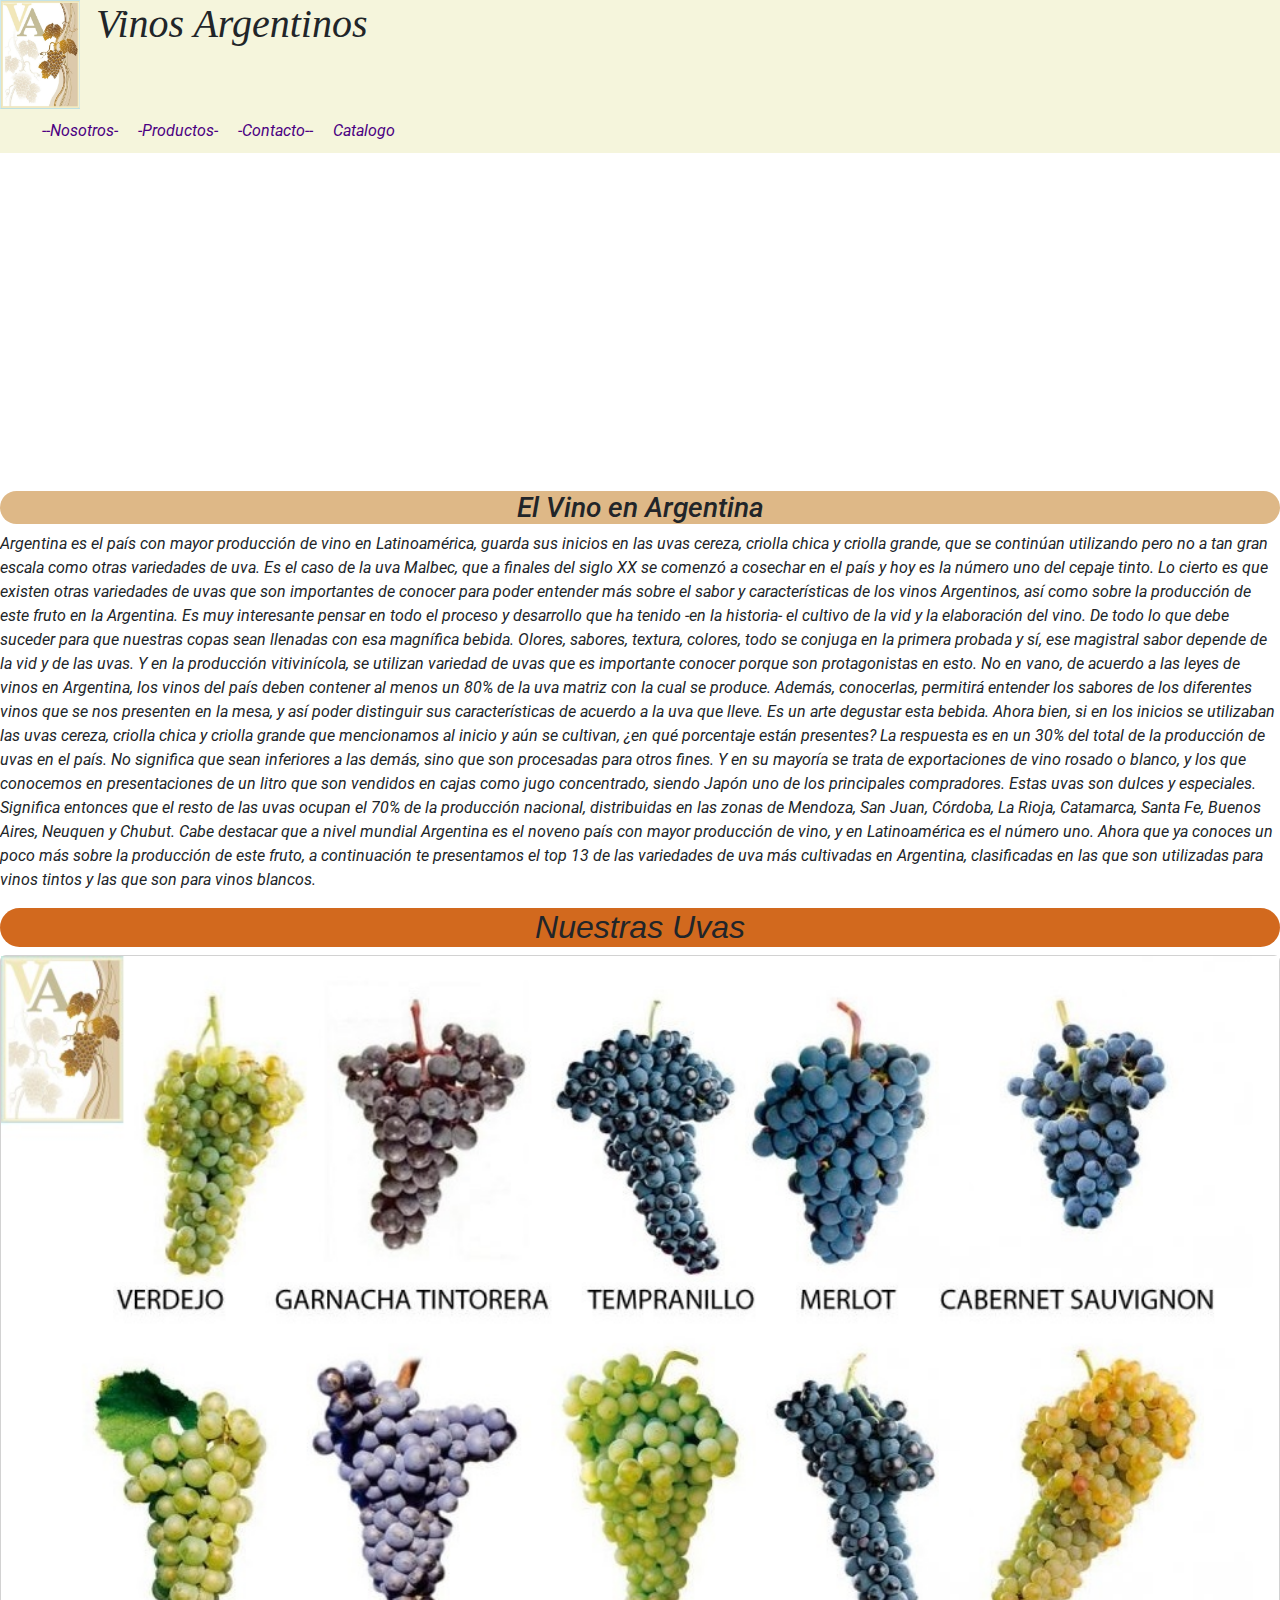
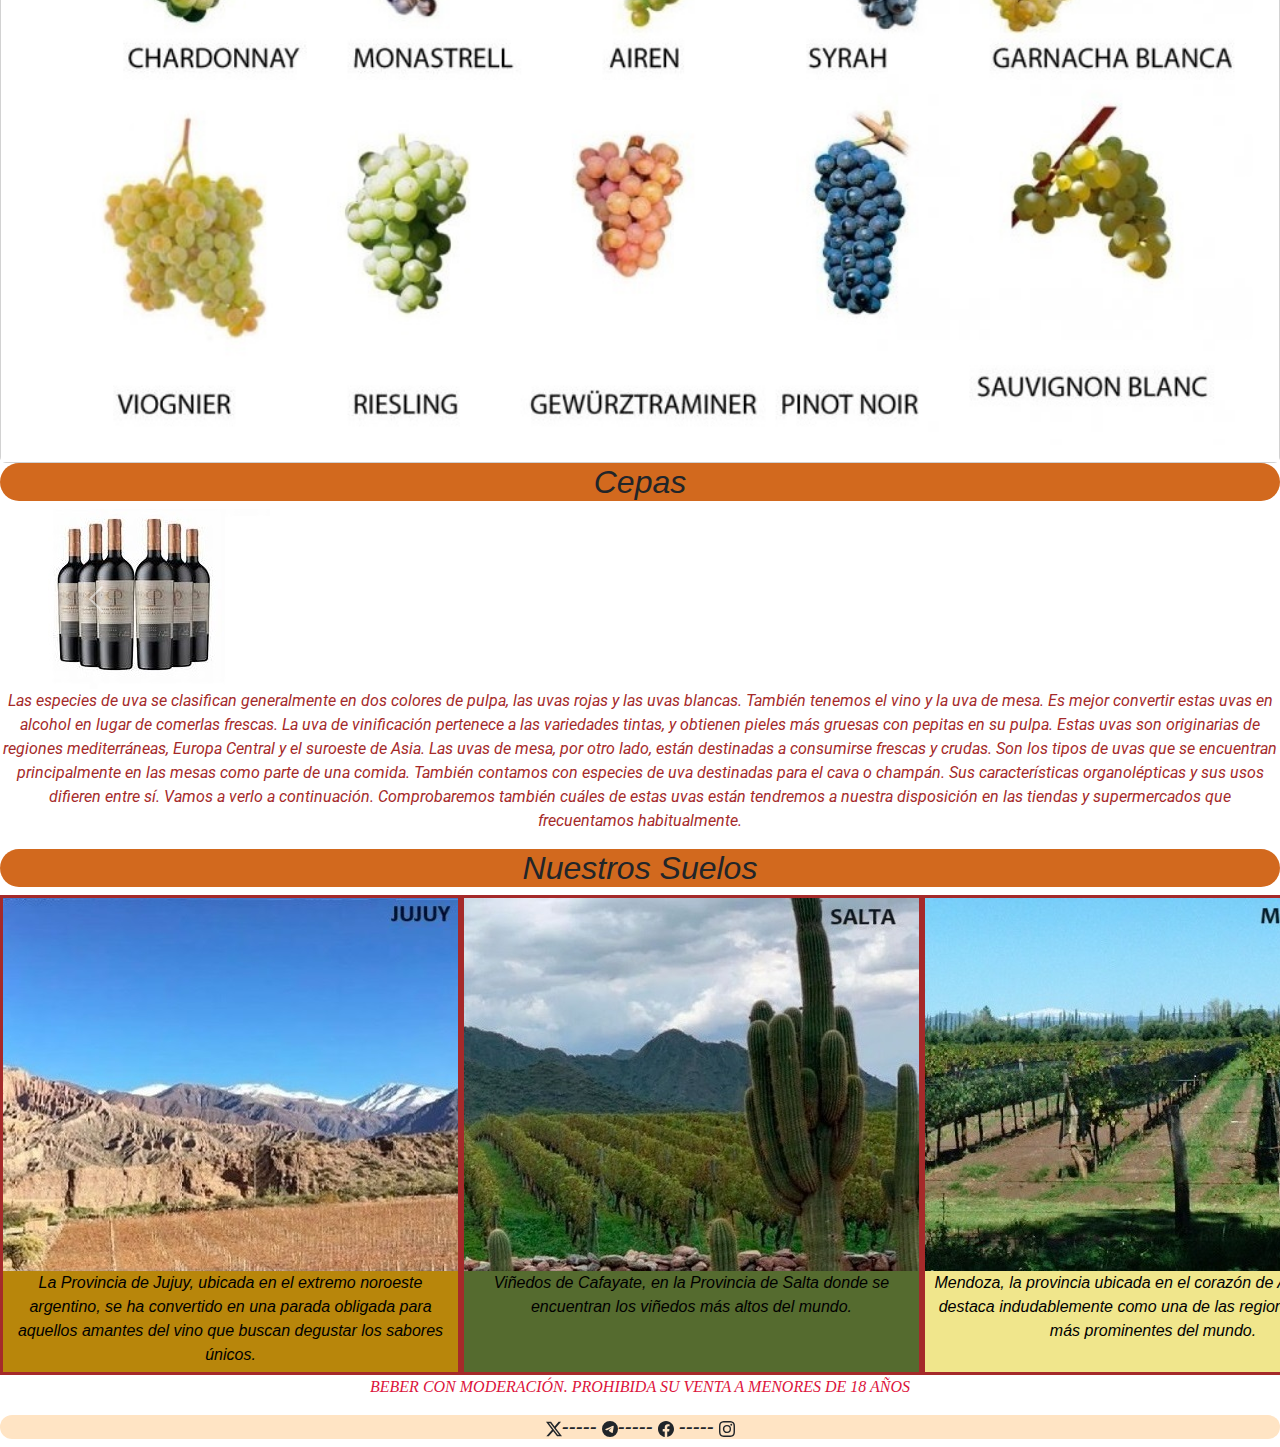
<file: pag vinos/index.html>
<!DOCTYPE html>
<html lang="en">
<head>
    <meta charset="UTF-8">
    <meta name="viewport" content="width=device-width, initial-scale=1.0">
 <link rel="stylesheet" href="css/style.css">

 <link href="https://cdn.jsdelivr.net/npm/bootstrap@5.3.3/dist/css/bootstrap.min.css" rel="stylesheet" integrity="sha384-QWTKZyjpPEjISv5WaRU9OFeRpok6YctnYmDr5pNlyT2bRjXh0JMhjY6hW+ALEwIH" crossorigin="anonymous">
    <title>Vinos Argentinos</title>
   
</head>

  <!--google fonds-->
  <link rel="preconnect" href="https://fonts.googleapis.com">
<link rel="preconnect" href="https://fonts.gstatic.com" crossorigin>
<link href="https://fonts.googleapis.com/css2?family=Roboto:ital,wght@0,100;0,300;0,400;0,500;0,700;0,900;1,100;1,300;1,400;1,500;1,700;1,900&display=swap" rel="stylesheet">
<body>
    <script src="https://cdn.jsdelivr.net/npm/bootstrap@5.3.3/dist/js/bootstrap.bundle.min.js" integrity="sha384-YvpcrYf0tY3lHB60NNkmXc5s9fDVZLESaAA55NDzOxhy9GkcIdslK1eN7N6jIeHz" crossorigin="anonymous"></script>      
   
<header>

      <div class="encabezado">
        <img class="logotipo" src="images/logo1.jpg" alt="logo">
        <h1>Vinos Argentinos</h1>
        </div> 
        <nav >
            <ul>
                <li><a href="nosotros.html">--Nosotros-</a></li>
                <li><a href="productos.html">-Productos-</a></li>
                <li><a href="contacto.html">-Contacto--</a></li>
                <li><a href="catalogo.html">Catalogo</a></li>
            </ul>
        </nav>
   
    </header>
    
    <iframe width="800" height="315" src="https://www.youtube.com/embed/RqM18HM9F3o?si=zg0kXcN9IVac1ut9" title="YouTube video player" frameborder="0" allow="accelerometer; autoplay; clipboard-write; encrypted-media; gyroscope; picture-in-picture; web-share" referrerpolicy="strict-origin-when-cross-origin" allowfullscreen></iframe>

<h3>El Vino en Argentina</h3>
<p>Argentina es el país con mayor producción de vino en Latinoamérica, guarda sus inicios en las uvas cereza, criolla chica y criolla grande, que se continúan utilizando pero no a tan gran escala como otras variedades de uva.

    Es el caso de la uva Malbec, que a finales del siglo XX se comenzó a cosechar en el país y hoy es la número uno del cepaje tinto.
    
    Lo cierto es que existen otras variedades de uvas que son importantes de conocer para poder entender más sobre el sabor y características de los vinos Argentinos, así como sobre la producción de este fruto en la Argentina.
    Es muy interesante pensar en todo el proceso y desarrollo que ha tenido -en la historia- el cultivo de la vid y la elaboración del vino. De todo lo que debe suceder para que nuestras copas sean llenadas con esa magnífica bebida. Olores, sabores, textura, colores, todo se conjuga en la primera probada y sí, ese magistral sabor depende de la vid y de las uvas.

Y en la producción vitivinícola, se utilizan variedad de uvas que es importante conocer porque son protagonistas en esto. No en vano, de acuerdo a las leyes de vinos en Argentina, los vinos del país deben contener al menos un 80% de la uva matriz con la cual se produce.

Además, conocerlas, permitirá entender los sabores de los diferentes vinos que se nos presenten en la mesa, y así poder distinguir sus características de acuerdo a la uva que lleve. Es un arte degustar esta bebida.
Ahora bien, si en los inicios se utilizaban las uvas cereza, criolla chica y criolla grande que mencionamos al inicio y aún se cultivan, ¿en qué porcentaje están presentes? La respuesta es en un 30% del total de la producción de uvas en el país. No significa que sean inferiores a las demás, sino que son procesadas para otros fines.

Y en su mayoría se trata de exportaciones de vino rosado o blanco, y los que conocemos en presentaciones de un litro que son vendidos en cajas como jugo concentrado, siendo Japón uno de los principales compradores. Estas uvas son dulces y especiales.

Significa entonces que el resto de las uvas ocupan el 70% de la producción nacional, distribuidas en las zonas de Mendoza, San Juan, Córdoba, La Rioja, Catamarca, Santa Fe, Buenos Aires, Neuquen y Chubut.

Cabe destacar que a nivel mundial Argentina es el noveno país con mayor producción de vino, y en Latinoamérica es el número uno.

Ahora que ya conoces un poco más sobre la producción de este fruto, a continuación te presentamos el top 13 de las variedades de uva más cultivadas en Argentina, clasificadas en las que son utilizadas para vinos tintos y las que son para vinos blancos.
</p>
        <section> 
            <h2>Nuestras Uvas</h2>
            <article>
                <div class="card"> 
                    <img src="images/uvas.jpg" alt="uvas">
                </div>
                
            </article>
        </section>
        
       <section class="carrusel">
        <h2>Cepas</h2>
        <div id="carouselExampleIndicators" class="carousel slide">
           
            <div class="carousel-indicators">
              <button type="button" data-bs-target="#carouselExampleIndicators" data-bs-slide-to="0" class="active" aria-current="true" aria-label="Slide 1"></button>
              <button type="button" data-bs-target="#carouselExampleIndicators" data-bs-slide-to="1" aria-label="Slide 2"></button>
              <button type="button" data-bs-target="#carouselExampleIndicators" data-bs-slide-to="2" aria-label="Slide 3"></button>
            </div>
            <div class="carousel-inner">
              <div class="carousel-item active">
                <img src="images/v-carrusel-1.jpg" class="d-block w-30" alt="vinos-carrusel-1">
              </div>
              <div class="carousel-item">
                <img src="images/v-carrusel-2.jpg" class="d-block w-30" alt="vinos-carrsel-2">
              </div>
              <div class="carousel-item">
                <img src="images/v-carrusel-3.jpg" class="d-block w-30" alt="vinos-carrusel-3">
              </div>
            </div>
            <button class="carousel-control-prev" type="button" data-bs-target="#carouselExampleIndicators" data-bs-slide="prev">
              <span class="carousel-control-prev-icon" aria-hidden="true"></span>
              <span class="visually-hidden">Previous</span>
            </button>
            <button class="carousel-control-next" type="button" data-bs-target="#carouselExampleIndicators" data-bs-slide="next">
              <span class="carousel-control-next-icon" aria-hidden="true"></span>
              <span class="visually-hidden">Next</span>
            </button>
          </div>
       </section>
        <section>
            <p>Las especies de uva se clasifican generalmente en dos colores de pulpa, las uvas rojas y las uvas blancas. También tenemos el vino y la uva de mesa. Es mejor convertir estas uvas en alcohol en lugar de comerlas frescas. La uva de vinificación pertenece a las variedades tintas, y obtienen pieles más gruesas con pepitas en su pulpa. Estas uvas son originarias de regiones mediterráneas, Europa Central y el suroeste de Asia.
                Las uvas de mesa, por otro lado, están destinadas a consumirse frescas y crudas. Son los tipos de uvas que se encuentran principalmente en las mesas como parte de una comida. También contamos con especies de uva destinadas para el cava o champán.
                Sus características organolépticas y sus usos difieren entre sí. Vamos a verlo a continuación. Comprobaremos también cuáles de estas uvas están tendremos a nuestra disposición en las tiendas y supermercados que frecuentamos habitualmente.</p>
        </section>
    </main>
    <aside>
        <!--Para definir/declarar el contenido secundario/terciario del html
        banners, publicidad-->
    </aside>
    <h2>Nuestros Suelos</h2>
    <section class="grid-container">
    
        <div class="grid-item-jujuy">
           <img src="images/bodega-jujuy-2.jpg" alt="Bodega Jujuy">
           <p>La Provincia de Jujuy, ubicada en el extremo noroeste argentino,
            se ha convertido en una parada obligada para aquellos amantes del vino
             que buscan degustar los sabores únicos.</p>
        </div>

         <div class="grid-item-salta">
            <img src="images/bodega-salta.jpg" alt="Bodega Salta">
            <p>Viñedos de Cafayate, en la Provincia de Salta donde se encuentran los viñedos más altos del mundo.</p>
        </div>


        <div class="grid-item-mendoza">
            <img src="images/bodega-mendoza - copia.jpg" alt="Bodega Mendoza">
            <p>Mendoza, la provincia ubicada en el corazón de Argentina, se destaca indudablemente como una de las regiones vinícolas más prominentes del mundo.</p>
        </div>
    
    
    </section>


<footer>
    <p>BEBER CON MODERACIÓN. PROHIBIDA SU VENTA A MENORES DE 18 AÑOS</p>
 <section>
    <h5><svg xmlns="http://www.w3.org/2000/svg" width="16" height="16" fill="currentColor" class="bi bi-twitter-x" viewBox="0 0 16 16">
        <path d="M12.6.75h2.454l-5.36 6.142L16 15.25h-4.937l-3.867-5.07-4.425 5.07H.316l5.733-6.57L0 .75h5.063l3.495 4.633L12.601.75Zm-.86 13.028h1.36L4.323 2.145H2.865z"/>
      </svg>-----
      <svg xmlns="http://www.w3.org/2000/svg" width="16" height="16" fill="currentColor" class="bi bi-telegram" viewBox="0 0 16 16">
        <path d="M16 8A8 8 0 1 1 0 8a8 8 0 0 1 16 0M8.287 5.906q-1.168.486-4.666 2.01-.567.225-.595.442c-.03.243.275.339.69.47l.175.055c.408.133.958.288 1.243.294q.39.01.868-.32 3.269-2.206 3.374-2.23c.05-.012.12-.026.166.016s.042.12.037.141c-.03.129-1.227 1.241-1.846 1.817-.193.18-.33.307-.358.336a8 8 0 0 1-.188.186c-.38.366-.664.64.015 1.088.327.216.589.393.85.571.284.194.568.387.936.629q.14.092.27.187c.331.236.63.448.997.414.214-.02.435-.22.547-.82.265-1.417.786-4.486.906-5.751a1.4 1.4 0 0 0-.013-.315.34.34 0 0 0-.114-.217.53.53 0 0 0-.31-.093c-.3.005-.763.166-2.984 1.09"/>
      </svg>-----
      <svg xmlns="http://www.w3.org/2000/svg" width="16" height="16" fill="currentColor" class="bi bi-facebook" viewBox="0 0 16 16">
        <path d="M16 8.049c0-4.446-3.582-8.05-8-8.05C3.58 0-.002 3.603-.002 8.05c0 4.017 2.926 7.347 6.75 7.951v-5.625h-2.03V8.05H6.75V6.275c0-2.017 1.195-3.131 3.022-3.131.876 0 1.791.157 1.791.157v1.98h-1.009c-.993 0-1.303.621-1.303 1.258v1.51h2.218l-.354 2.326H9.25V16c3.824-.604 6.75-3.934 6.75-7.951"/>
      </svg>
      -----
      <svg xmlns="http://www.w3.org/2000/svg" width="16" height="16" fill="currentColor" class="bi bi-instagram" viewBox="0 0 16 16">
        <path d="M8 0C5.829 0 5.556.01 4.703.048 3.85.088 3.269.222 2.76.42a3.9 3.9 0 0 0-1.417.923A3.9 3.9 0 0 0 .42 2.76C.222 3.268.087 3.85.048 4.7.01 5.555 0 5.827 0 8.001c0 2.172.01 2.444.048 3.297.04.852.174 1.433.372 1.942.205.526.478.972.923 1.417.444.445.89.719 1.416.923.51.198 1.09.333 1.942.372C5.555 15.99 5.827 16 8 16s2.444-.01 3.298-.048c.851-.04 1.434-.174 1.943-.372a3.9 3.9 0 0 0 1.416-.923c.445-.445.718-.891.923-1.417.197-.509.332-1.09.372-1.942C15.99 10.445 16 10.173 16 8s-.01-2.445-.048-3.299c-.04-.851-.175-1.433-.372-1.941a3.9 3.9 0 0 0-.923-1.417A3.9 3.9 0 0 0 13.24.42c-.51-.198-1.092-.333-1.943-.372C10.443.01 10.172 0 7.998 0zm-.717 1.442h.718c2.136 0 2.389.007 3.232.046.78.035 1.204.166 1.486.275.373.145.64.319.92.599s.453.546.598.92c.11.281.24.705.275 1.485.039.843.047 1.096.047 3.231s-.008 2.389-.047 3.232c-.035.78-.166 1.203-.275 1.485a2.5 2.5 0 0 1-.599.919c-.28.28-.546.453-.92.598-.28.11-.704.24-1.485.276-.843.038-1.096.047-3.232.047s-2.39-.009-3.233-.047c-.78-.036-1.203-.166-1.485-.276a2.5 2.5 0 0 1-.92-.598 2.5 2.5 0 0 1-.6-.92c-.109-.281-.24-.705-.275-1.485-.038-.843-.046-1.096-.046-3.233s.008-2.388.046-3.231c.036-.78.166-1.204.276-1.486.145-.373.319-.64.599-.92s.546-.453.92-.598c.282-.11.705-.24 1.485-.276.738-.034 1.024-.044 2.515-.045zm4.988 1.328a.96.96 0 1 0 0 1.92.96.96 0 0 0 0-1.92m-4.27 1.122a4.109 4.109 0 1 0 0 8.217 4.109 4.109 0 0 0 0-8.217m0 1.441a2.667 2.667 0 1 1 0 5.334 2.667 2.667 0 0 1 0-5.334"/>
      </svg>
        </h5>
       
 </section>
</footer>
</body> 
</html>
</file>
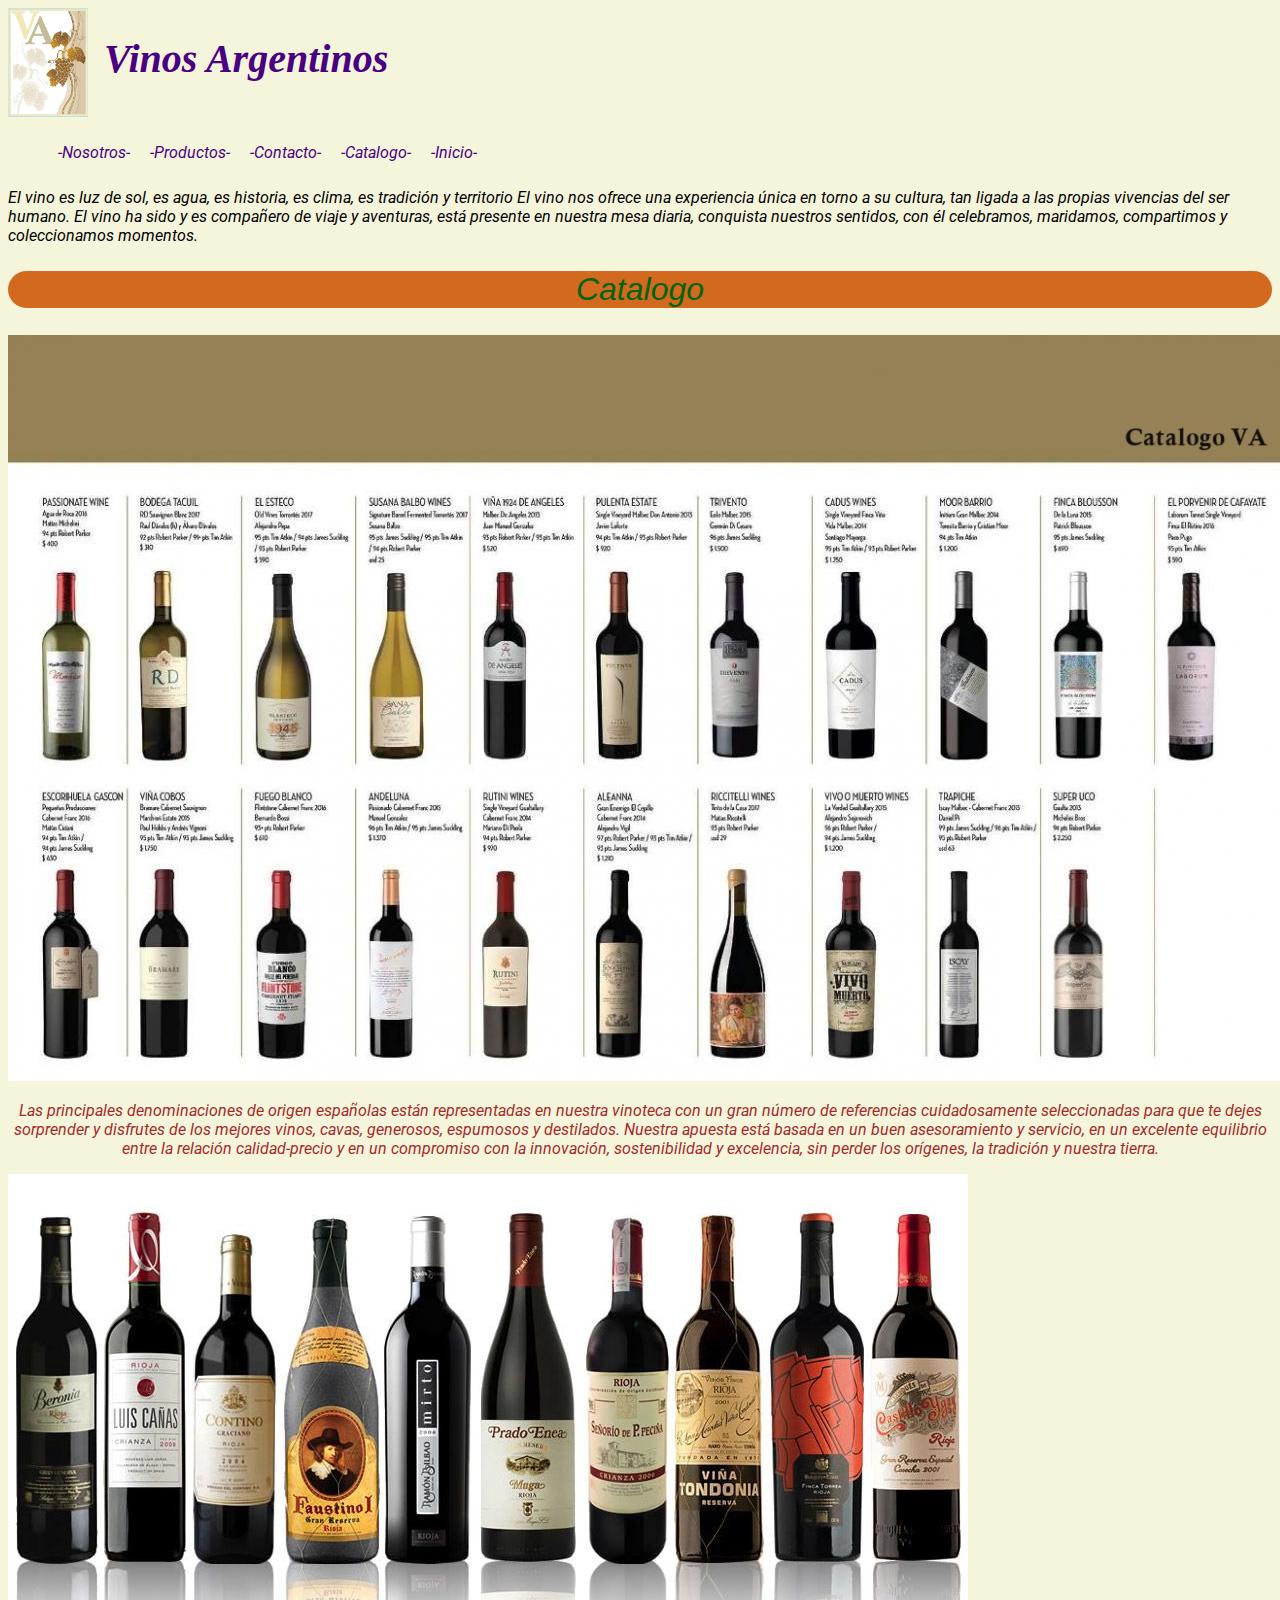
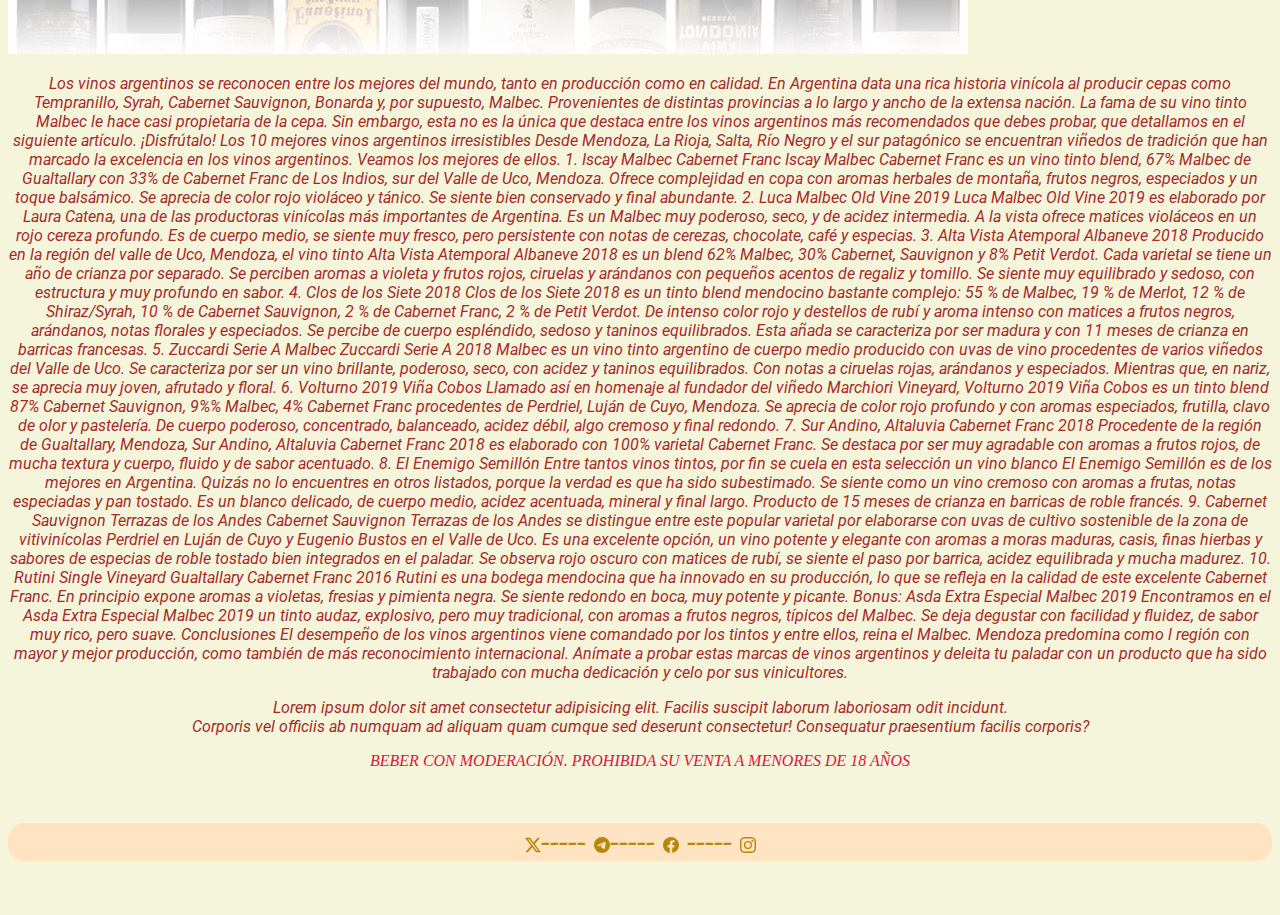
<file: pag vinos/catalogo.html>
<!DOCTYPE html>
<html lang="en">

<head>
    <meta charset="UTF-8">
    <meta name="viewport" content="width=device-width, initial-scale=1.0">
 <link rel="stylesheet" href="css/style.css">
    <title>Vinos Argentinos Catalogo</title>

</head>

<!--google fonds-->
<link rel="preconnect" href="https://fonts.googleapis.com">
<link rel="preconnect" href="https://fonts.gstatic.com" crossorigin>
<link
    href="https://fonts.googleapis.com/css2?family=Roboto:ital,wght@0,100;0,300;0,400;0,500;0,700;0,900;1,100;1,300;1,400;1,500;1,700;1,900&display=swap"
    rel="stylesheet">

<body>
    <header>

    <div class="encabezado">
        <img class="logotipo" src="images/logo1.jpg" alt="logo">
        <h1>Vinos Argentinos</h1>


    </div>

    <nav>
        <ul>
            <li><a href="nosotros.html">-Nosotros-</a></li>
            <li><a href="productos.html">-Productos-</a></li>
            <li><a href="contacto.html">-Contacto-</a></li>
            <li><a href="catalogo.html">-Catalogo-</a></li>
            <li><a href="inicio.html">-Inicio-</a></li>
        </ul>
    </nav>
</header>


    <p>El vino es luz de sol, es agua, es historia, es clima, es tradición y territorio
        El vino nos ofrece una experiencia única en torno a su cultura, tan ligada a las propias vivencias del ser
        humano. El vino ha sido y es compañero de viaje y aventuras, está presente en nuestra mesa diaria, conquista
        nuestros sentidos, con él celebramos, maridamos, compartimos y coleccionamos momentos.
    </p>
    <section>
        <h2>Catalogo</h2>
        <article>
            <div class="card2">
                <img src="images/CATALOGO2.jpg" alt="CATALOGO">
            </div>

            <P>Las principales denominaciones de origen españolas están representadas en nuestra vinoteca con un gran
                número de referencias cuidadosamente seleccionadas para que te dejes sorprender y disfrutes de los
                mejores vinos, cavas, generosos, espumosos y destilados.

                Nuestra apuesta está basada en un buen asesoramiento y servicio, en un excelente equilibrio entre la
                relación calidad-precio y en un compromiso con la innovación, sostenibilidad y excelencia, sin perder
                los orígenes, la tradición y nuestra tierra.

            </P>
            <div class="card2">
                <img src="images/CATALOGO.jpg" alt="CATALOGO">
            </div>

            <P>Los vinos argentinos se reconocen entre los mejores del mundo, tanto en producción como en calidad.

                En Argentina data una rica historia vinícola al producir cepas como Tempranillo, Syrah, Cabernet
                Sauvignon, Bonarda y, por supuesto, Malbec. Provenientes de distintas provincias a lo largo y ancho de
                la extensa nación.

                La fama de su vino tinto Malbec le hace casi propietaria de la cepa. Sin embargo, esta no es la única
                que destaca entre los vinos argentinos más recomendados que debes probar, que detallamos en el siguiente
                artículo.

                ¡Disfrútalo!

                Los 10 mejores vinos argentinos irresistibles
                Desde Mendoza, La Rioja, Salta, Río Negro y el sur patagónico se encuentran viñedos de tradición que han
                marcado la excelencia en los vinos argentinos. Veamos los mejores de ellos.

                1. Iscay Malbec Cabernet Franc


                Iscay Malbec Cabernet Franc es un vino tinto blend, 67% Malbec de Gualtallary con 33% de Cabernet Franc
                de Los Indios, sur del Valle de Uco, Mendoza.

                Ofrece complejidad en copa con aromas herbales de montaña, frutos negros, especiados y un toque
                balsámico. Se aprecia de color rojo violáceo y tánico. Se siente bien conservado y final abundante.

                2. Luca Malbec Old Vine 2019


                Luca Malbec Old Vine 2019 es elaborado por Laura Catena, una de las productoras vinícolas más
                importantes de Argentina.

                Es un Malbec muy poderoso, seco, y de acidez intermedia. A la vista ofrece matices violáceos en un rojo
                cereza profundo.

                Es de cuerpo medio, se siente muy fresco, pero persistente con notas de cerezas, chocolate, café y
                especias.

                3. Alta Vista Atemporal Albaneve 2018


                Producido en la región del valle de Uco, Mendoza, el vino tinto Alta Vista Atemporal Albaneve 2018 es un
                blend 62% Malbec, 30% Cabernet, Sauvignon y 8% Petit Verdot. Cada varietal se tiene un año de crianza
                por separado.

                Se perciben aromas a violeta y frutos rojos, ciruelas y arándanos con pequeños acentos de regaliz y
                tomillo. Se siente muy equilibrado y sedoso, con estructura y muy profundo en sabor.

                4. Clos de los Siete 2018


                Clos de los Siete 2018 es un tinto blend mendocino bastante complejo: 55 % de Malbec, 19 % de Merlot, 12
                % de Shiraz/Syrah, 10 % de Cabernet Sauvignon, 2 % de Cabernet Franc, 2 % de Petit Verdot.

                De intenso color rojo y destellos de rubí y aroma intenso con matices a frutos negros, arándanos, notas
                florales y especiados. Se percibe de cuerpo espléndido, sedoso y taninos equilibrados.

                Esta añada se caracteriza por ser madura y con 11 meses de crianza en barricas francesas.

                5. Zuccardi Serie A Malbec


                Zuccardi Serie A 2018 Malbec es un vino tinto argentino de cuerpo medio producido con uvas de vino
                procedentes de varios viñedos del Valle de Uco.

                Se caracteriza por ser un vino brillante, poderoso, seco, con acidez y taninos equilibrados. Con notas a
                ciruelas rojas, arándanos y especiados. Mientras que, en nariz, se aprecia muy joven, afrutado y floral.

                6. Volturno 2019 Viña Cobos


                Llamado así en homenaje al fundador del viñedo Marchiori Vineyard, Volturno 2019 Viña Cobos es un tinto
                blend 87% Cabernet Sauvignon, 9%% Malbec, 4% Cabernet Franc procedentes de Perdriel, Luján de Cuyo,
                Mendoza.

                Se aprecia de color rojo profundo y con aromas especiados, frutilla, clavo de olor y pastelería. De
                cuerpo poderoso, concentrado, balanceado, acidez débil, algo cremoso y final redondo.

                7. Sur Andino, Altaluvia Cabernet Franc 2018


                Procedente de la región de Gualtallary, Mendoza, Sur Andino, Altaluvia Cabernet Franc 2018 es elaborado
                con 100% varietal Cabernet Franc.

                Se destaca por ser muy agradable con aromas a frutos rojos, de mucha textura y cuerpo, fluido y de sabor
                acentuado.

                8. El Enemigo Semillón


                Entre tantos vinos tintos, por fin se cuela en esta selección un vino blanco El Enemigo Semillón es de
                los mejores en Argentina. Quizás no lo encuentres en otros listados, porque la verdad es que ha sido
                subestimado.

                Se siente como un vino cremoso con aromas a frutas, notas especiadas y pan tostado. Es un blanco
                delicado, de cuerpo medio, acidez acentuada, mineral y final largo. Producto de 15 meses de crianza en
                barricas de roble francés.

                9. Cabernet Sauvignon Terrazas de los Andes


                Cabernet Sauvignon Terrazas de los Andes se distingue entre este popular varietal por elaborarse con
                uvas de cultivo sostenible de la zona de vitivinícolas Perdriel en Luján de Cuyo y Eugenio Bustos en el
                Valle de Uco.

                Es una excelente opción, un vino potente y elegante con aromas a moras maduras, casis, finas hierbas y
                sabores de especias de roble tostado bien integrados en el paladar.

                Se observa rojo oscuro con matices de rubí, se siente el paso por barrica, acidez equilibrada y mucha
                madurez.

                10. Rutini Single Vineyard Gualtallary Cabernet Franc 2016


                Rutini es una bodega mendocina que ha innovado en su producción, lo que se refleja en la calidad de este
                excelente Cabernet Franc.

                En principio expone aromas a violetas, fresias y pimienta negra. Se siente redondo en boca, muy potente
                y picante.

                Bonus: Asda Extra Especial Malbec 2019


                Encontramos en el Asda Extra Especial Malbec 2019 un tinto audaz, explosivo, pero muy tradicional, con
                aromas a frutos negros, típicos del Malbec. Se deja degustar con facilidad y fluidez, de sabor muy rico,
                pero suave.

                Conclusiones
                El desempeño de los vinos argentinos viene comandado por los tintos y entre ellos, reina el Malbec.
                Mendoza predomina como l región con mayor y mejor producción, como también de más reconocimiento
                internacional.

                Anímate a probar estas marcas de vinos argentinos y deleita tu paladar con un producto que ha sido
                trabajado con mucha dedicación y celo por sus vinicultores.
            </P>

        </article>
    </section>

    <section>
        <p>Lorem ipsum dolor sit amet consectetur adipisicing elit. Facilis suscipit laborum laboriosam odit incidunt.
            <br>
            Corporis vel officiis ab numquam ad aliquam quam cumque sed deserunt consectetur! Consequatur praesentium
            facilis corporis?</p>
    </section>
    </main>
    <aside>
        <!--Para definir/declarar el contenido secundario/terciario del html
        banners, publicidad-->
    </aside>
    <footer>
        <p>BEBER CON MODERACIÓN. PROHIBIDA SU VENTA A MENORES DE 18 AÑOS</p>
        <section>
            <h5><svg xmlns="http://www.w3.org/2000/svg" width="16" height="16" fill="currentColor" class="bi bi-twitter-x" viewBox="0 0 16 16">
                <path d="M12.6.75h2.454l-5.36 6.142L16 15.25h-4.937l-3.867-5.07-4.425 5.07H.316l5.733-6.57L0 .75h5.063l3.495 4.633L12.601.75Zm-.86 13.028h1.36L4.323 2.145H2.865z"/>
              </svg>-----
              <svg xmlns="http://www.w3.org/2000/svg" width="16" height="16" fill="currentColor" class="bi bi-telegram" viewBox="0 0 16 16">
                <path d="M16 8A8 8 0 1 1 0 8a8 8 0 0 1 16 0M8.287 5.906q-1.168.486-4.666 2.01-.567.225-.595.442c-.03.243.275.339.69.47l.175.055c.408.133.958.288 1.243.294q.39.01.868-.32 3.269-2.206 3.374-2.23c.05-.012.12-.026.166.016s.042.12.037.141c-.03.129-1.227 1.241-1.846 1.817-.193.18-.33.307-.358.336a8 8 0 0 1-.188.186c-.38.366-.664.64.015 1.088.327.216.589.393.85.571.284.194.568.387.936.629q.14.092.27.187c.331.236.63.448.997.414.214-.02.435-.22.547-.82.265-1.417.786-4.486.906-5.751a1.4 1.4 0 0 0-.013-.315.34.34 0 0 0-.114-.217.53.53 0 0 0-.31-.093c-.3.005-.763.166-2.984 1.09"/>
              </svg>-----
              <svg xmlns="http://www.w3.org/2000/svg" width="16" height="16" fill="currentColor" class="bi bi-facebook" viewBox="0 0 16 16">
                <path d="M16 8.049c0-4.446-3.582-8.05-8-8.05C3.58 0-.002 3.603-.002 8.05c0 4.017 2.926 7.347 6.75 7.951v-5.625h-2.03V8.05H6.75V6.275c0-2.017 1.195-3.131 3.022-3.131.876 0 1.791.157 1.791.157v1.98h-1.009c-.993 0-1.303.621-1.303 1.258v1.51h2.218l-.354 2.326H9.25V16c3.824-.604 6.75-3.934 6.75-7.951"/>
              </svg>
              -----
              <svg xmlns="http://www.w3.org/2000/svg" width="16" height="16" fill="currentColor" class="bi bi-instagram" viewBox="0 0 16 16">
                <path d="M8 0C5.829 0 5.556.01 4.703.048 3.85.088 3.269.222 2.76.42a3.9 3.9 0 0 0-1.417.923A3.9 3.9 0 0 0 .42 2.76C.222 3.268.087 3.85.048 4.7.01 5.555 0 5.827 0 8.001c0 2.172.01 2.444.048 3.297.04.852.174 1.433.372 1.942.205.526.478.972.923 1.417.444.445.89.719 1.416.923.51.198 1.09.333 1.942.372C5.555 15.99 5.827 16 8 16s2.444-.01 3.298-.048c.851-.04 1.434-.174 1.943-.372a3.9 3.9 0 0 0 1.416-.923c.445-.445.718-.891.923-1.417.197-.509.332-1.09.372-1.942C15.99 10.445 16 10.173 16 8s-.01-2.445-.048-3.299c-.04-.851-.175-1.433-.372-1.941a3.9 3.9 0 0 0-.923-1.417A3.9 3.9 0 0 0 13.24.42c-.51-.198-1.092-.333-1.943-.372C10.443.01 10.172 0 7.998 0zm-.717 1.442h.718c2.136 0 2.389.007 3.232.046.78.035 1.204.166 1.486.275.373.145.64.319.92.599s.453.546.598.92c.11.281.24.705.275 1.485.039.843.047 1.096.047 3.231s-.008 2.389-.047 3.232c-.035.78-.166 1.203-.275 1.485a2.5 2.5 0 0 1-.599.919c-.28.28-.546.453-.92.598-.28.11-.704.24-1.485.276-.843.038-1.096.047-3.232.047s-2.39-.009-3.233-.047c-.78-.036-1.203-.166-1.485-.276a2.5 2.5 0 0 1-.92-.598 2.5 2.5 0 0 1-.6-.92c-.109-.281-.24-.705-.275-1.485-.038-.843-.046-1.096-.046-3.233s.008-2.388.046-3.231c.036-.78.166-1.204.276-1.486.145-.373.319-.64.599-.92s.546-.453.92-.598c.282-.11.705-.24 1.485-.276.738-.034 1.024-.044 2.515-.045zm4.988 1.328a.96.96 0 1 0 0 1.92.96.96 0 0 0 0-1.92m-4.27 1.122a4.109 4.109 0 1 0 0 8.217 4.109 4.109 0 0 0 0-8.217m0 1.441a2.667 2.667 0 1 1 0 5.334 2.667 2.667 0 0 1 0-5.334"/>
              </svg>
                </h5>

        </section>
    </footer>
</body>

</html>
</file>
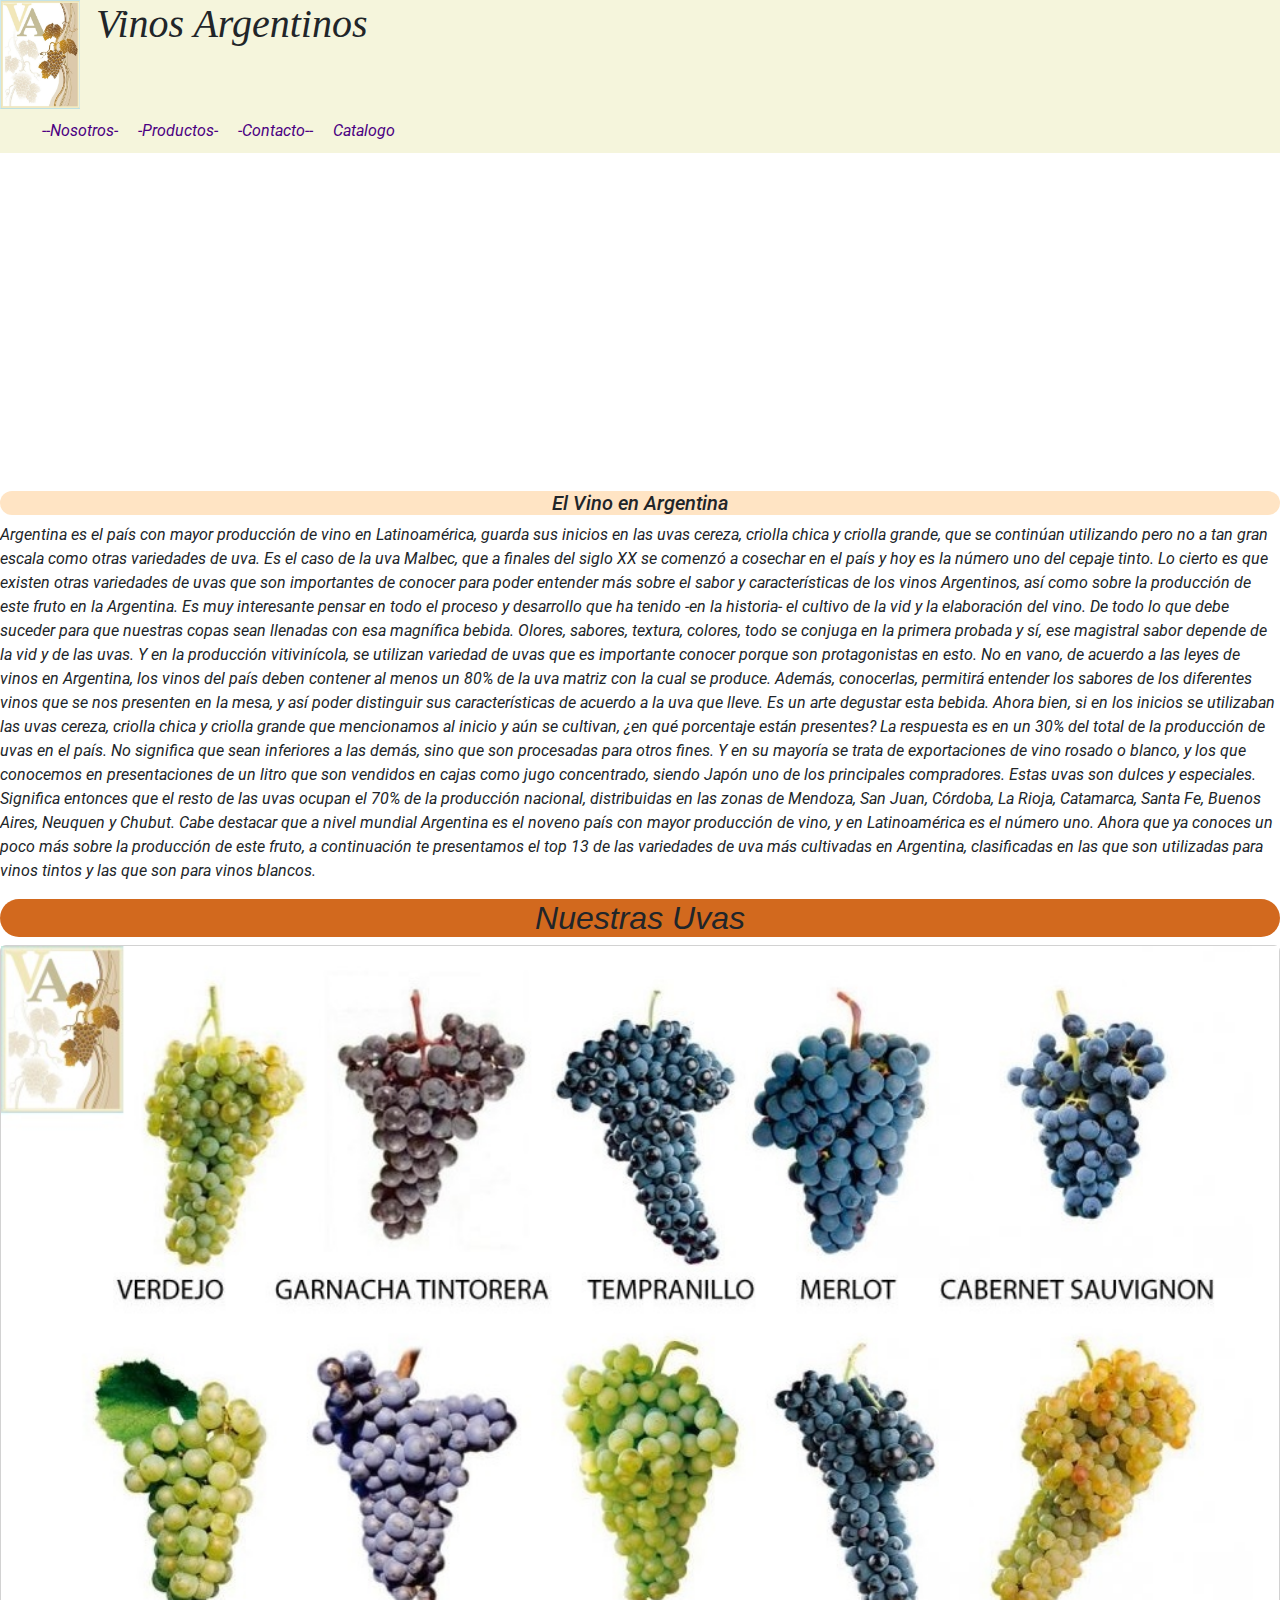
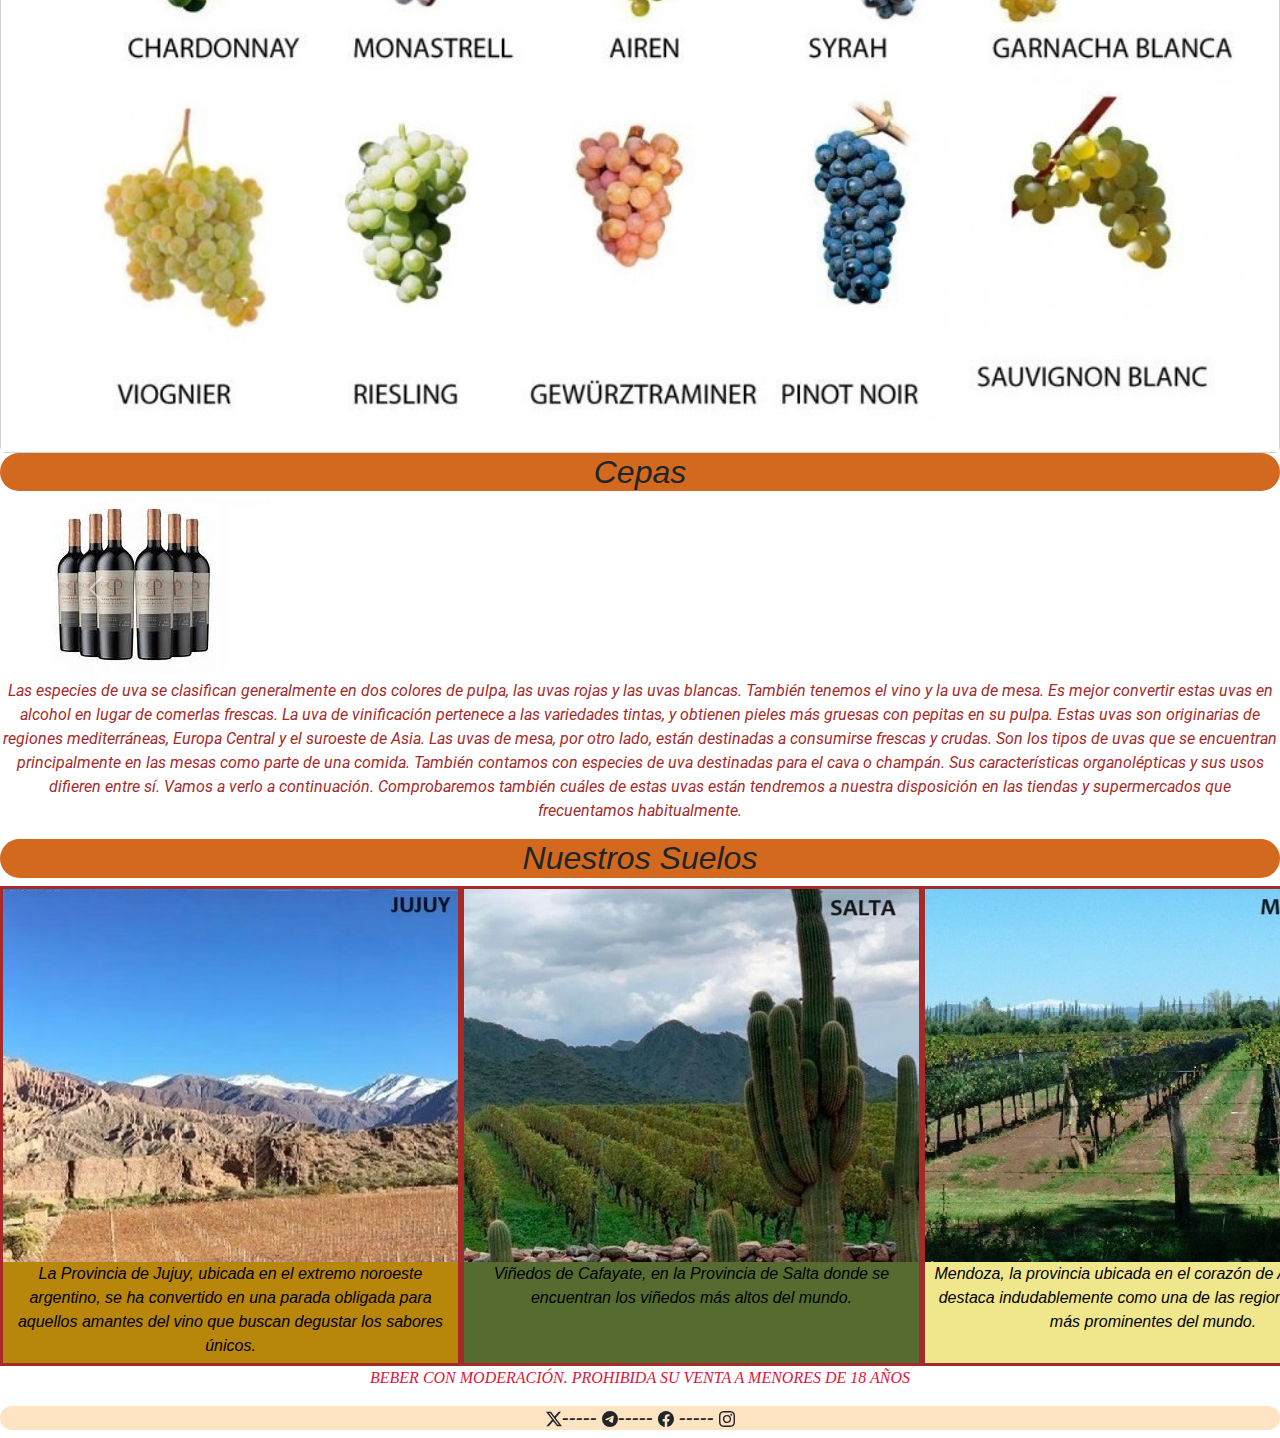
<file: pag vinos/inicio.html>
<!DOCTYPE html>
<html lang="en">
<head>
    <meta charset="UTF-8">
    <meta name="viewport" content="width=device-width, initial-scale=1.0">
<link rel="stylesheet" href="css/style.css">

<link href="https://cdn.jsdelivr.net/npm/bootstrap@5.3.3/dist/css/bootstrap.min.css" rel="stylesheet" integrity="sha384-QWTKZyjpPEjISv5WaRU9OFeRpok6YctnYmDr5pNlyT2bRjXh0JMhjY6hW+ALEwIH" crossorigin="anonymous">

    <title>Vinos Argentinos.</title>
   
</head>

  <!--google fonds-->
  <link rel="preconnect" href="https://fonts.googleapis.com">
<link rel="preconnect" href="https://fonts.gstatic.com" crossorigin>
<link href="https://fonts.googleapis.com/css2?family=Roboto:ital,wght@0,100;0,300;0,400;0,500;0,700;0,900;1,100;1,300;1,400;1,500;1,700;1,900&display=swap" rel="stylesheet">
    

<body>
    <script src="https://cdn.jsdelivr.net/npm/bootstrap@5.3.3/dist/js/bootstrap.bundle.min.js" integrity="sha384-YvpcrYf0tY3lHB60NNkmXc5s9fDVZLESaAA55NDzOxhy9GkcIdslK1eN7N6jIeHz" crossorigin="anonymous"></script>
<header>

      <div class="encabezado">
        <img class="logotipo" src="images/logo1.jpg" alt="logo">
        <h1>Vinos Argentinos</h1>
       
        
    </div> 
   
        <nav>
            <ul>
                <li><a href="nosotros.html">--Nosotros-</a></li>
                <li><a href="productos.html">-Productos-</a></li>
                <li><a href="contacto.html">-Contacto--</a></li>
                <li><a href="catalogo.html">Catalogo</a></li>
            </ul>
        </nav>
    </header>
    
    <iframe width="800" height="315" src="https://www.youtube.com/embed/RqM18HM9F3o?si=zg0kXcN9IVac1ut9" title="YouTube video player" frameborder="0" allow="accelerometer; autoplay; clipboard-write; encrypted-media; gyroscope; picture-in-picture; web-share" referrerpolicy="strict-origin-when-cross-origin" allowfullscreen></iframe>

<h5>El Vino en Argentina</h5>
<p>Argentina es el país con mayor producción de vino en Latinoamérica, guarda sus inicios en las uvas cereza, criolla chica y criolla grande, que se continúan utilizando pero no a tan gran escala como otras variedades de uva.

    Es el caso de la uva Malbec, que a finales del siglo XX se comenzó a cosechar en el país y hoy es la número uno del cepaje tinto.
    
    Lo cierto es que existen otras variedades de uvas que son importantes de conocer para poder entender más sobre el sabor y características de los vinos Argentinos, así como sobre la producción de este fruto en la Argentina.
    Es muy interesante pensar en todo el proceso y desarrollo que ha tenido -en la historia- el cultivo de la vid y la elaboración del vino. De todo lo que debe suceder para que nuestras copas sean llenadas con esa magnífica bebida. Olores, sabores, textura, colores, todo se conjuga en la primera probada y sí, ese magistral sabor depende de la vid y de las uvas.

Y en la producción vitivinícola, se utilizan variedad de uvas que es importante conocer porque son protagonistas en esto. No en vano, de acuerdo a las leyes de vinos en Argentina, los vinos del país deben contener al menos un 80% de la uva matriz con la cual se produce.

Además, conocerlas, permitirá entender los sabores de los diferentes vinos que se nos presenten en la mesa, y así poder distinguir sus características de acuerdo a la uva que lleve. Es un arte degustar esta bebida.
Ahora bien, si en los inicios se utilizaban las uvas cereza, criolla chica y criolla grande que mencionamos al inicio y aún se cultivan, ¿en qué porcentaje están presentes? La respuesta es en un 30% del total de la producción de uvas en el país. No significa que sean inferiores a las demás, sino que son procesadas para otros fines.

Y en su mayoría se trata de exportaciones de vino rosado o blanco, y los que conocemos en presentaciones de un litro que son vendidos en cajas como jugo concentrado, siendo Japón uno de los principales compradores. Estas uvas son dulces y especiales.

Significa entonces que el resto de las uvas ocupan el 70% de la producción nacional, distribuidas en las zonas de Mendoza, San Juan, Córdoba, La Rioja, Catamarca, Santa Fe, Buenos Aires, Neuquen y Chubut.

Cabe destacar que a nivel mundial Argentina es el noveno país con mayor producción de vino, y en Latinoamérica es el número uno.

Ahora que ya conoces un poco más sobre la producción de este fruto, a continuación te presentamos el top 13 de las variedades de uva más cultivadas en Argentina, clasificadas en las que son utilizadas para vinos tintos y las que son para vinos blancos.
</p>
        <section> 
            <h2>Nuestras Uvas</h2>
            <article>
                <div class="card"> 
                    <img src="images/uvas.jpg" alt="uvas">
                </div>
                
            </article>
        </section>
        <section class="carrusel">
            <h2>Cepas</h2>
            <div id="carouselExampleIndicators" class="carousel slide">
               
                <div class="carousel-indicators">
                  <button type="button" data-bs-target="#carouselExampleIndicators" data-bs-slide-to="0" class="active" aria-current="true" aria-label="Slide 1"></button>
                  <button type="button" data-bs-target="#carouselExampleIndicators" data-bs-slide-to="1" aria-label="Slide 2"></button>
                  <button type="button" data-bs-target="#carouselExampleIndicators" data-bs-slide-to="2" aria-label="Slide 3"></button>
                </div>
                <div class="carousel-inner">
                  <div class="carousel-item active">
                    <img src="images/v-carrusel-1.jpg" class="d-block w-30" alt="vinos-carrusel-1">
                  </div>
                  <div class="carousel-item">
                    <img src="images/v-carrusel-2.jpg" class="d-block w-30" alt="vinos-carrsel-2">
                  </div>
                  <div class="carousel-item">
                    <img src="images/v-carrusel-3.jpg" class="d-block w-30" alt="vinos-carrusel-3">
                  </div>
                </div>
                <button class="carousel-control-prev" type="button" data-bs-target="#carouselExampleIndicators" data-bs-slide="prev">
                  <span class="carousel-control-prev-icon" aria-hidden="true"></span>
                  <span class="visually-hidden">Previous</span>
                </button>
                <button class="carousel-control-next" type="button" data-bs-target="#carouselExampleIndicators" data-bs-slide="next">
                  <span class="carousel-control-next-icon" aria-hidden="true"></span>
                  <span class="visually-hidden">Next</span>
                </button>
              </div>
        <section>
            <p>Las especies de uva se clasifican generalmente en dos colores de pulpa, las uvas rojas y las uvas blancas. También tenemos el vino y la uva de mesa. Es mejor convertir estas uvas en alcohol en lugar de comerlas frescas. La uva de vinificación pertenece a las variedades tintas, y obtienen pieles más gruesas con pepitas en su pulpa. Estas uvas son originarias de regiones mediterráneas, Europa Central y el suroeste de Asia.
                Las uvas de mesa, por otro lado, están destinadas a consumirse frescas y crudas. Son los tipos de uvas que se encuentran principalmente en las mesas como parte de una comida. También contamos con especies de uva destinadas para el cava o champán.
                Sus características organolépticas y sus usos difieren entre sí. Vamos a verlo a continuación. Comprobaremos también cuáles de estas uvas están tendremos a nuestra disposición en las tiendas y supermercados que frecuentamos habitualmente.</p>
        </section>
    </main>
    <aside>
        <!--Para definir/declarar el contenido secundario/terciario del html
        banners, publicidad-->
    </aside>
    <h2>Nuestros Suelos</h2>
    <section class="grid-container">
    
        <div class="grid-item-jujuy">
           <img src="images/bodega-jujuy-2.jpg" alt="Bodega Jujuy">
           <p>La Provincia de Jujuy, ubicada en el extremo noroeste argentino,
            se ha convertido en una parada obligada para aquellos amantes del vino
             que buscan degustar los sabores únicos.</p>
        </div>

         <div class="grid-item-salta">
            <img src="images/bodega-salta.jpg" alt="Bodega Salta">
            <p>Viñedos de Cafayate, en la Provincia de Salta donde se encuentran los viñedos más altos del mundo.</p>
        </div>


        <div class="grid-item-mendoza">
            <img src="images/bodega-mendoza - copia.jpg" alt="Bodega Mendoza">
            <p>Mendoza, la provincia ubicada en el corazón de Argentina, se destaca indudablemente como una de las regiones vinícolas más prominentes del mundo.</p>
        </div>
    
    
    </section>


</div>
</section>
<footer>
    <p>BEBER CON MODERACIÓN. PROHIBIDA SU VENTA A MENORES DE 18 AÑOS</p>
 <section>
    <h5><svg xmlns="http://www.w3.org/2000/svg" width="16" height="16" fill="currentColor" class="bi bi-twitter-x" viewBox="0 0 16 16">
        <path d="M12.6.75h2.454l-5.36 6.142L16 15.25h-4.937l-3.867-5.07-4.425 5.07H.316l5.733-6.57L0 .75h5.063l3.495 4.633L12.601.75Zm-.86 13.028h1.36L4.323 2.145H2.865z"/>
      </svg>-----
      <svg xmlns="http://www.w3.org/2000/svg" width="16" height="16" fill="currentColor" class="bi bi-telegram" viewBox="0 0 16 16">
        <path d="M16 8A8 8 0 1 1 0 8a8 8 0 0 1 16 0M8.287 5.906q-1.168.486-4.666 2.01-.567.225-.595.442c-.03.243.275.339.69.47l.175.055c.408.133.958.288 1.243.294q.39.01.868-.32 3.269-2.206 3.374-2.23c.05-.012.12-.026.166.016s.042.12.037.141c-.03.129-1.227 1.241-1.846 1.817-.193.18-.33.307-.358.336a8 8 0 0 1-.188.186c-.38.366-.664.64.015 1.088.327.216.589.393.85.571.284.194.568.387.936.629q.14.092.27.187c.331.236.63.448.997.414.214-.02.435-.22.547-.82.265-1.417.786-4.486.906-5.751a1.4 1.4 0 0 0-.013-.315.34.34 0 0 0-.114-.217.53.53 0 0 0-.31-.093c-.3.005-.763.166-2.984 1.09"/>
      </svg>-----
      <svg xmlns="http://www.w3.org/2000/svg" width="16" height="16" fill="currentColor" class="bi bi-facebook" viewBox="0 0 16 16">
        <path d="M16 8.049c0-4.446-3.582-8.05-8-8.05C3.58 0-.002 3.603-.002 8.05c0 4.017 2.926 7.347 6.75 7.951v-5.625h-2.03V8.05H6.75V6.275c0-2.017 1.195-3.131 3.022-3.131.876 0 1.791.157 1.791.157v1.98h-1.009c-.993 0-1.303.621-1.303 1.258v1.51h2.218l-.354 2.326H9.25V16c3.824-.604 6.75-3.934 6.75-7.951"/>
      </svg>
      -----
      <svg xmlns="http://www.w3.org/2000/svg" width="16" height="16" fill="currentColor" class="bi bi-instagram" viewBox="0 0 16 16">
        <path d="M8 0C5.829 0 5.556.01 4.703.048 3.85.088 3.269.222 2.76.42a3.9 3.9 0 0 0-1.417.923A3.9 3.9 0 0 0 .42 2.76C.222 3.268.087 3.85.048 4.7.01 5.555 0 5.827 0 8.001c0 2.172.01 2.444.048 3.297.04.852.174 1.433.372 1.942.205.526.478.972.923 1.417.444.445.89.719 1.416.923.51.198 1.09.333 1.942.372C5.555 15.99 5.827 16 8 16s2.444-.01 3.298-.048c.851-.04 1.434-.174 1.943-.372a3.9 3.9 0 0 0 1.416-.923c.445-.445.718-.891.923-1.417.197-.509.332-1.09.372-1.942C15.99 10.445 16 10.173 16 8s-.01-2.445-.048-3.299c-.04-.851-.175-1.433-.372-1.941a3.9 3.9 0 0 0-.923-1.417A3.9 3.9 0 0 0 13.24.42c-.51-.198-1.092-.333-1.943-.372C10.443.01 10.172 0 7.998 0zm-.717 1.442h.718c2.136 0 2.389.007 3.232.046.78.035 1.204.166 1.486.275.373.145.64.319.92.599s.453.546.598.92c.11.281.24.705.275 1.485.039.843.047 1.096.047 3.231s-.008 2.389-.047 3.232c-.035.78-.166 1.203-.275 1.485a2.5 2.5 0 0 1-.599.919c-.28.28-.546.453-.92.598-.28.11-.704.24-1.485.276-.843.038-1.096.047-3.232.047s-2.39-.009-3.233-.047c-.78-.036-1.203-.166-1.485-.276a2.5 2.5 0 0 1-.92-.598 2.5 2.5 0 0 1-.6-.92c-.109-.281-.24-.705-.275-1.485-.038-.843-.046-1.096-.046-3.233s.008-2.388.046-3.231c.036-.78.166-1.204.276-1.486.145-.373.319-.64.599-.92s.546-.453.92-.598c.282-.11.705-.24 1.485-.276.738-.034 1.024-.044 2.515-.045zm4.988 1.328a.96.96 0 1 0 0 1.92.96.96 0 0 0 0-1.92m-4.27 1.122a4.109 4.109 0 1 0 0 8.217 4.109 4.109 0 0 0 0-8.217m0 1.441a2.667 2.667 0 1 1 0 5.334 2.667 2.667 0 0 1 0-5.334"/>
      </svg>
        </h5>
   
 </section>
</footer>
</body> 
</html>
</file>
<file: pag vinos/css/style.css>
header {
 background-color: beige;
    position: sticky;
 top: 0px;


 
}


.logotipo { width: 5rem;margin-right: 16px; 
}
.encabezado {display: flex}

body{
 
 background-color:beige;
}


*{font-family: "Roboto", sans-serif;

 font-style: italic;
 
}








section p {color: brown;font-family: "Roboto", sans-serif;
 font-weight: 400;
 font-style: italic; text-align: center;}

 nav ul {
   list-style: none;
   overflow: hidden; 
 }
 
 nav ul li {
   float: left;
   font-family: Arial, sans-serif;
   font-size: 16px;
 }
 nav ul li a {
   display: block;
   padding: 10px;
   color: indigo;
   text-decoration: none;
 }
 nav ul li:hover {
   background:rosybrown;
 }



h1 {color:indigo;
 background-color:beige;
 ; text-align: center; font-size: 40px;
;font-family: "Danfo", serif

}
h2 {text-align:center;
 font-family: 'Segoe UI', Tahoma, Geneva, Verdana, sans-serif;
color: darkgreen;
font-size: xx-large;
font-weight: 400;
font-stretch: semi-condensed;
background-color: chocolate;
border-radius: 1em;}

h3 {
 text-align: center;
 font-size: xx-large;
 color: brown;
background-color: burlywood;border-radius: 1em;}



footer section h3{  color: blue;}
h5 {color: darkgoldenrod;font-family: "Roboto", sans-serif;
 font-weight: 400;
 font-style: italic;
font-size: xx-large;background-color: bisque;border-radius: 1rem;
text-align: center;}


 .card img { width: 100%;}

 .formulario{ background-color:#F0E68C; width: fit-content;}
.formulario h3{text-align: center;;
 font-family: Georgia, 'Times New Roman', Times, serif;}
 .formulario li{list-style: circle;}
 
footer p{color: crimson;text-align: center;font-family: Cambria, Cochin, Georgia, Times, 'Times New Roman', serif;}

.fotos-suelos p{ color: black;
 background-color: bisque;

 font-size: smaller;
 text-align: center;
font-family: 'Gill Sans', 'Gill Sans MT', Calibri, 'Trebuchet MS', sans-serif;
margin: 5px;
 
}





.grid-container {
   flex-wrap: wrap;
display: grid;
grid-template-rows: repeat(3,160px);
grid-template-columns: repeat(3,2fr) ;

}
.grid-container p{ font-family: 'Lucida Sans', 'Lucida Sans Regular', 'Lucida Grande', 'Lucida Sans Unicode', Geneva, Verdana, sans-serif;
font-size: medium;
color: black;
}


.grid-item-jujuy{
   border: 3px solid brown;
  grid-column: 1/2;
  grid-row: 1/4;
 background-color: darkgoldenrod;
 
}


 .grid-item-salta{
   border: 3px solid brown;
  grid-column: 2/3;
  grid-row: 1/4;
   background-color: darkolivegreen;
}

.grid-item-mendoza{
   border: 3px solid brown;
  grid-column: 3/4;
  grid-row: 1/4;
   background-color: khaki;
}
</file>
